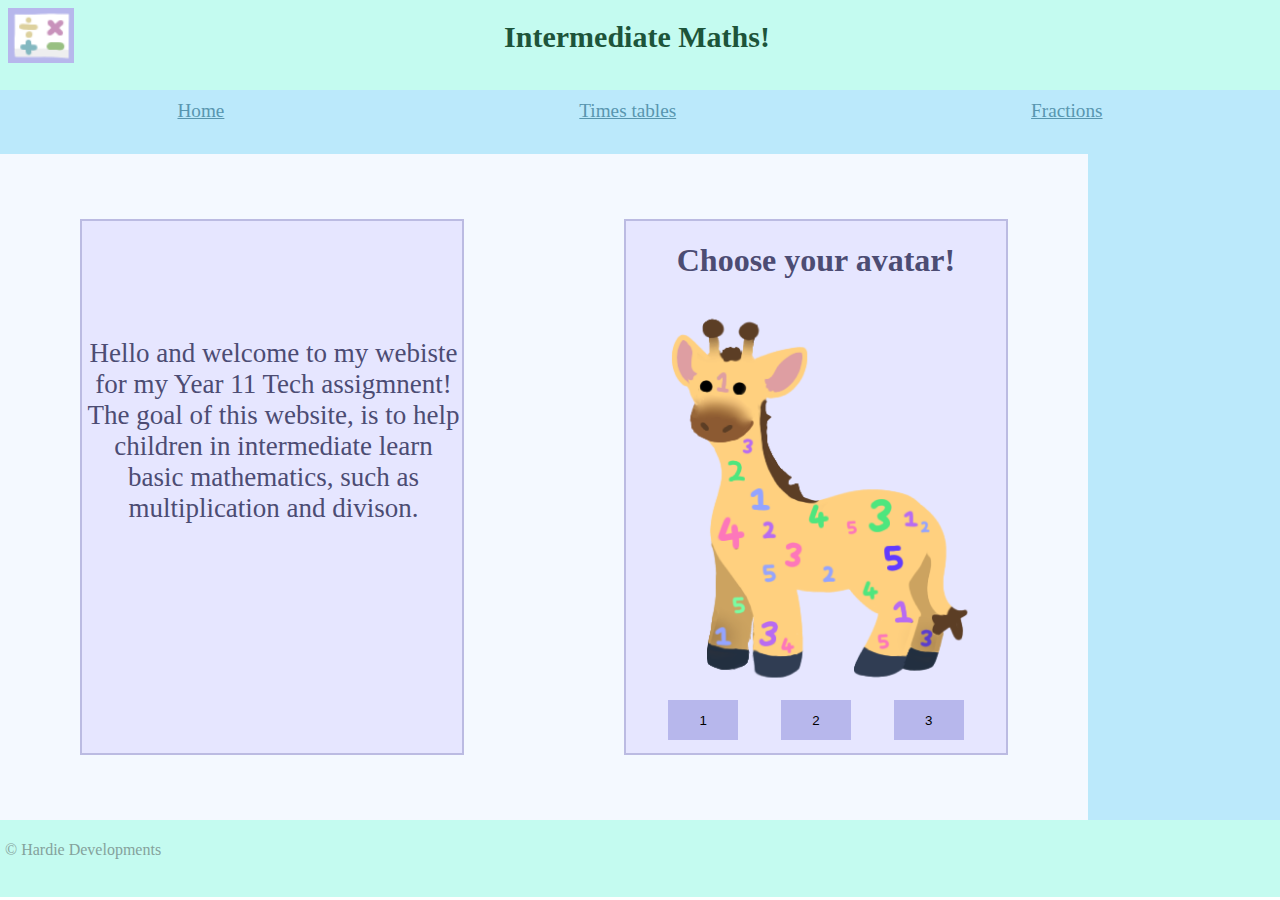
<file: index.html>
<section>
    <head> 
        <title>Maths Test!</title>
        <link rel="stylesheet" href="style.css">
    </head>
    
    <html> 
        <body>
            <div class="banner">
                <img class="banner-image" src="logo-maths.png" /> 
                <h1 class="banner-heading">Intermediate Maths!</h1>
                <h1></h1>
           </div>
            <div class="nav">
                <div class="navLink"> <a href="index.html">Home</a> </div>
                <div class="navLink"> <a href="times-tables.html">Times tables</a> </div>
                    <div class="navLink"><a href="fractions.html">Fractions</a> </div>
            </div> <!-- nav -->
    
            <div class="main">
                <div class="about"> 
                    <p style="padding-left: 3px; padding-top: 90px; font-size: 27px; color:#4c4c73; text-align:center;">
                    Hello and welcome to my webiste <br> for my Year 11 Tech assigmnent!
                    <br>The goal of this website, is to help children in intermediate learn basic mathematics, 
                    such as multiplication and divison.
                    </p>
                 </div> 
                 <!-- about -->
        
                 <div class="avatar"> 
                   <div class="avatar-heading" ><h1 style="color: #4c4c73;">Choose your avatar!</h1> </div>
                   <div class="avatar-picture"> <img src="Giraffe-maths.png"/> </div>
                   <div class="avatar-nav">
                    <a href="index.html"> <button class="avatar-button">1</button>
                        <a href="home-capybara.html"> <button class="avatar-button">2</button> </a>
                        <a href="home-turtle.html"> <button class="avatar-button">3</button> </a>
                   </div>
                 </div> <!-- avatar -->
    
            </div> <!-- main -->
            <div class="side">
                
            </div> <!-- side -->
            <div class="footer">
                <p>© Hardie Developments</p>
            </div> <!-- footer -->
           </div> <!-- wrapper -->
        </body>
    </html> 
    </section>
</file>
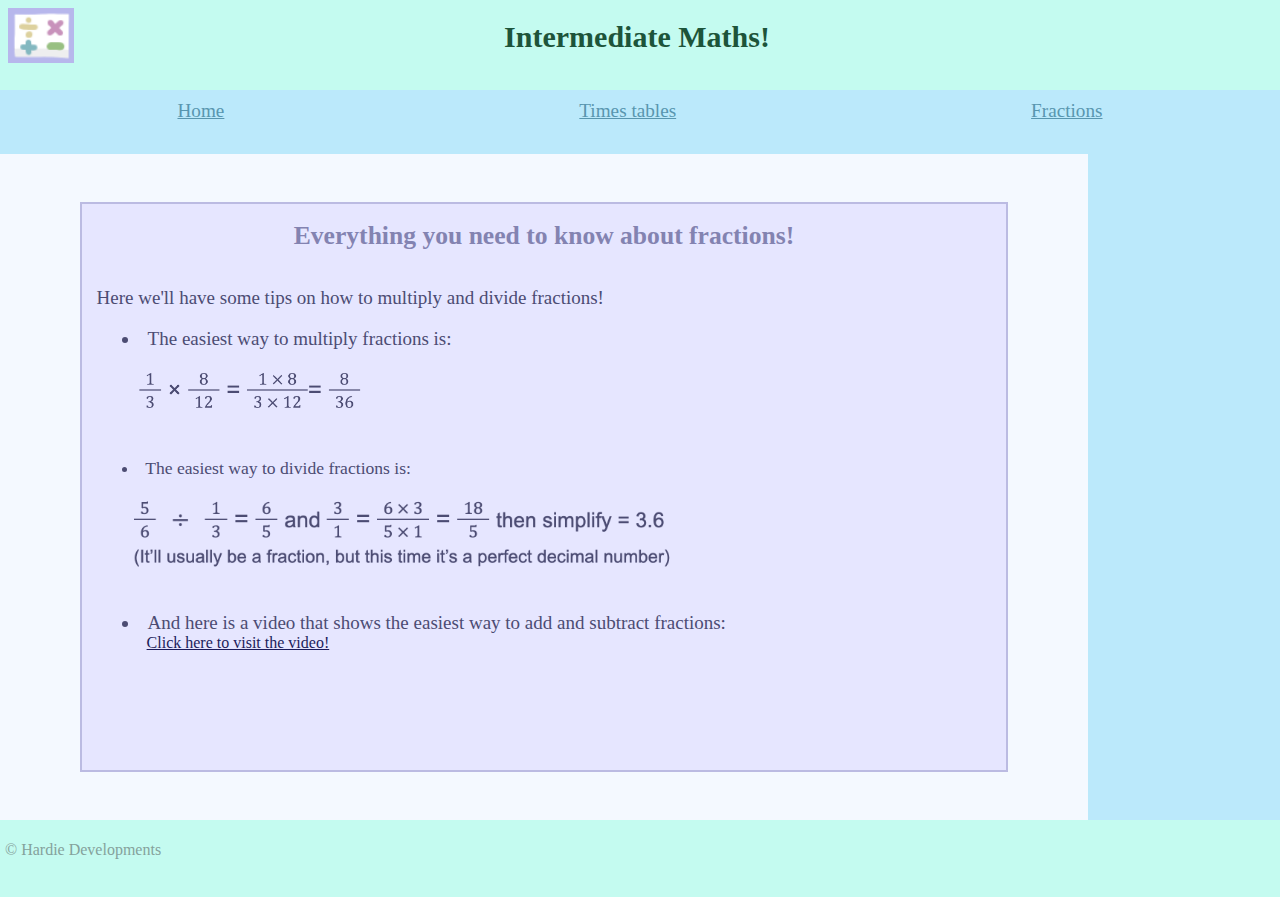
<file: fractions.html>
<section>
    <head> 
        <title>Maths Test!</title>
        <link rel="stylesheet" href="style2.css">
    </head>
    
    <html> 
        <body>
            <div class="banner">
                <img class="banner-image" src="logo-maths.png" /> 
                <h1 class="banner-heading">Intermediate Maths!</h1>
                <h1></h1>
           </div>
            <div class="nav">
                <div class="navLink"> <a href="index.html">Home</a> </div>
                <div class="navLink"> <a href="times-tables.html">Times tables</a> </div>
                    <div class="navLink"><a href="fractions.html">Fractions</a> </div>
            </div> <!-- nav -->
    
            <div class="main">
                <div class="about" style="display: flex; flex-direction: column; overflow: auto;"> 
                    <h1 style="text-align: center; color: #8383b1; font-size: 160%;";>Everything you need to know about fractions!</h1>
                    <p style="padding-left: 15px; font-size: 19px; color: #4c4c73;">
                        Here we'll have some tips on how to multiply and divide fractions!
                    </p>
                    <li class="list" style="color: #4c4c73; font-size: 19px;">
                     The easiest way to multiply fractions is: <br>
                     <img src="multiplying_fractions.png" style="height: 85px;">
                    </li>
                    <br>
                    <li class="list" style="color: #4c4c73;"> 
                        The easiest way to divide fractions is: <br>
                        <img src="multiplying_fractions2.png" style="height: 110px"> </li>

                    <br>
                    <li class="list" style="color: #4c4c73; font-size: 19px;">
                        And here is a video that shows the easiest way to add and subtract fractions:
                      </li>
                    <a href="https://www.youtube.com/watch?v=5juto2ze8Lg" style="padding-left: 65px; color: #1c1c5b;">Click here to visit the video!</a>
                
                 </div> <!-- about -->
    
            </div> <!-- main -->
            <div class="side">
                
            </div> <!-- side -->
            <div class="footer">
                <p>© Hardie Developments</p>
            </div> <!-- footer -->
           </div> <!-- wrapper -->
        </body>
    </html> 
    </section>
</file>
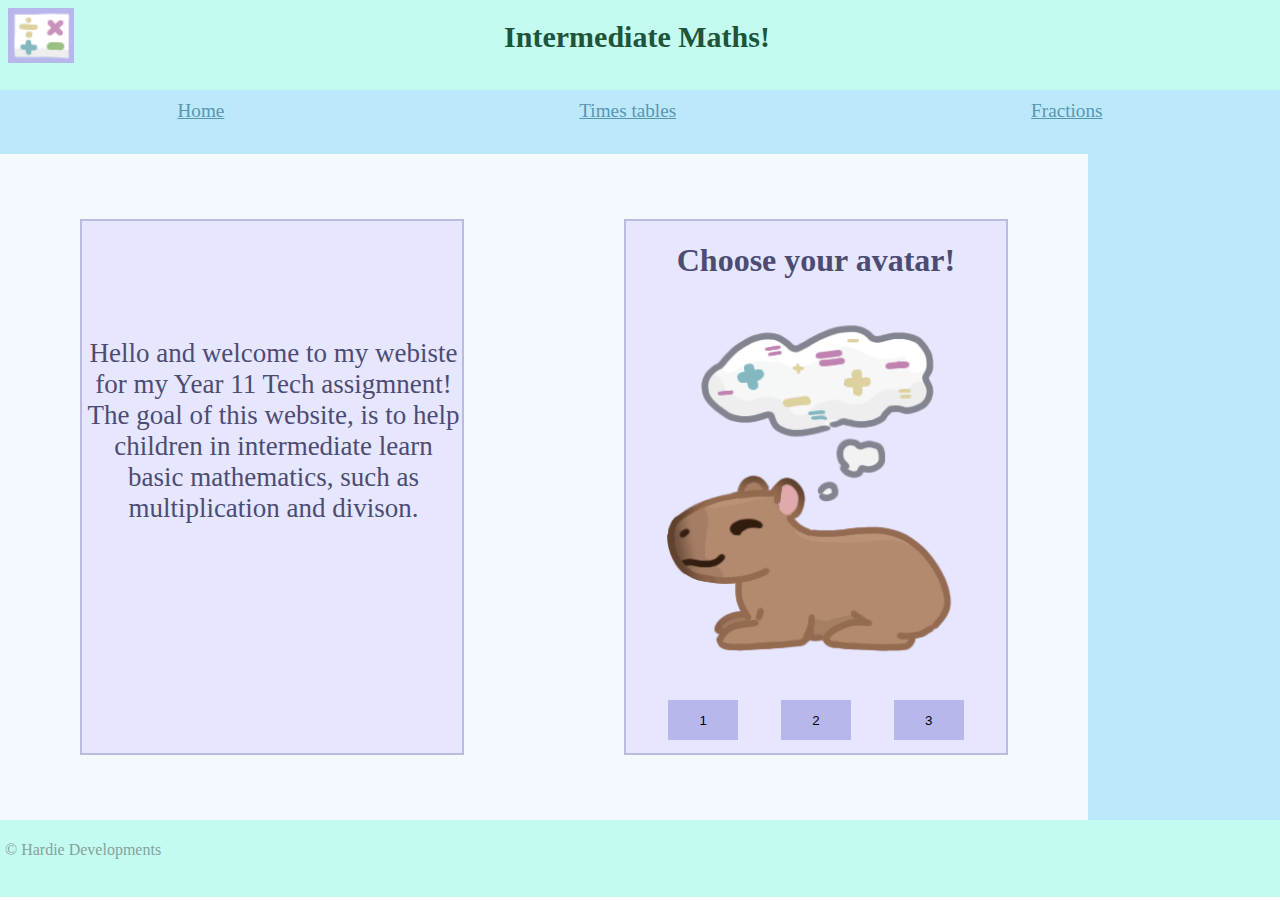
<file: home-capybara.html>
<section>
    <head> 
        <title>Maths Test!</title>
        <link rel="stylesheet" href="style.css">
    </head>
    
    <html> 
        <body>
            <div class="banner">
                <img class="banner-image" src="logo-maths.png" /> 
                <h1 class="banner-heading">Intermediate Maths!</h1>
                <h1></h1>
           </div>
            <div class="nav">
                <div class="navLink"> <a href="index.html">Home</a> </div>
                <div class="navLink"> <a href="times-tables.html">Times tables</a> </div>
                    <div class="navLink"><a href="fractions.html">Fractions</a> </div>
            </div> <!-- nav -->
    
            <div class="main">
                <div class="about"> 
                    <p style="padding-left: 3px; padding-top: 90px; font-size: 27px; color:#4c4c73; text-align:center;">
                    Hello and welcome to my webiste <br> for my Year 11 Tech assigmnent!
                    <br>The goal of this website, is to help children in intermediate learn basic mathematics, 
                    such as multiplication and divison.
                    </p>
                 </div> 
 <!-- about -->
        
                 <div class="avatar"> 
                    <div class="avatar-heading" ><h1 style="color: #4c4c73;">Choose your avatar!</h1> </div>
                   <div class="avatar-picture"> <img src="Capybara-maths.png"/> </div>
                   <div class="avatar-nav">
                        <a href="index.html"> <button class="avatar-button">1</button>
                        <a href="home-capybara.html"> <button class="avatar-button">2</button> </a>
                        <a href="home-turtle.html"> <button class="avatar-button">3</button> </a>
                   </div>
                 </div> <!-- avatar -->
    
            </div> <!-- main -->
            <div class="side">
                
            </div> <!-- side -->
            <div class="footer">
                <p>© Hardie Developments</p>
            </div> <!-- footer -->
           </div> <!-- wrapper -->
        </body>
    </html> 
    </section>
</file>
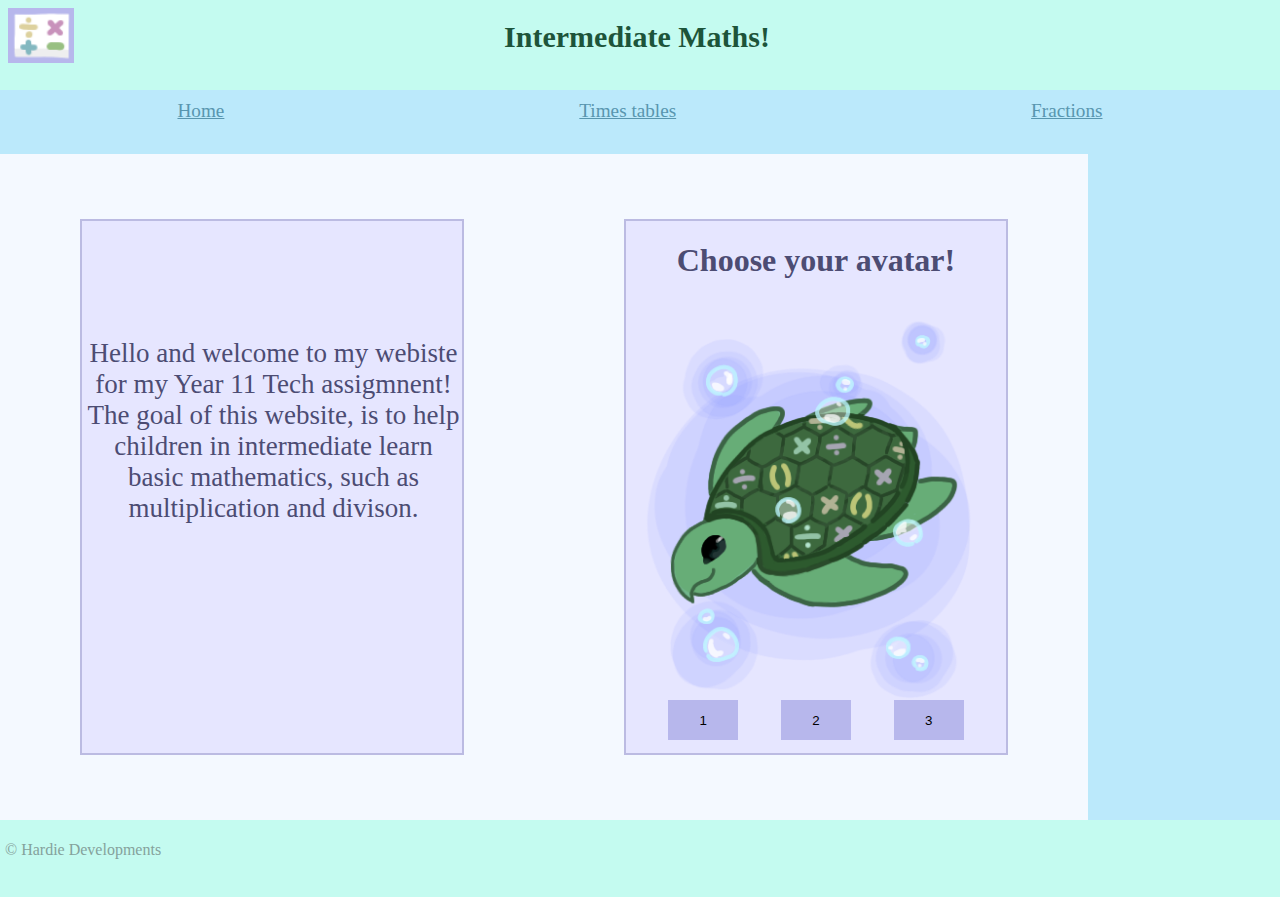
<file: home-turtle.html>
<section>
    <head> 
        <title>Maths Test!</title>
        <link rel="stylesheet" href="style.css">
    </head>
    
    <html> 
        <body>
            <div class="banner">
                <img class="banner-image" src="logo-maths.png" /> 
                <h1 class="banner-heading">Intermediate Maths!</h1>
                <h1></h1>
           </div>
            <div class="nav">
                <div class="navLink"> <a href="index.html">Home</a> </div>
                <div class="navLink"> <a href="times-tables.html">Times tables</a> </div>
                    <div class="navLink"><a href="fractions.html">Fractions</a> </div>
            </div> <!-- nav -->
    
            <div class="main">
                <div class="about"> 
                    <p style="padding-left: 3px; padding-top: 90px; font-size: 27px; color:#4c4c73; text-align:center;">
                    Hello and welcome to my webiste <br> for my Year 11 Tech assigmnent!
                    <br>The goal of this website, is to help children in intermediate learn basic mathematics, 
                    such as multiplication and divison.
                    </p>
                 </div> <!-- about -->
        
                 <div class="avatar"> 
                    <div class="avatar-heading" ><h1 style="color: #4c4c73;">Choose your avatar!</h1> </div>
                   <div class="avatar-picture"> <img src="turtle-maths.png"/> </div>
                   <div class="avatar-nav">
                    <a href="index.html"> <button class="avatar-button">1</button>
                        <a href="home-capybara.html"> <button class="avatar-button">2</button> </a>
                        <a href="home-turtle.html"> <button class="avatar-button">3</button> </a>
                   </div>
                 </div> <!-- avatar -->
    
            </div> <!-- main -->
            <div class="side">
            
            </div> <!-- side -->
            <div class="footer">
                <p>© Hardie Developments</p>
            </div> <!-- footer -->
           </div> <!-- wrapper -->
        </body>
    </html> 
    </section>
</file>
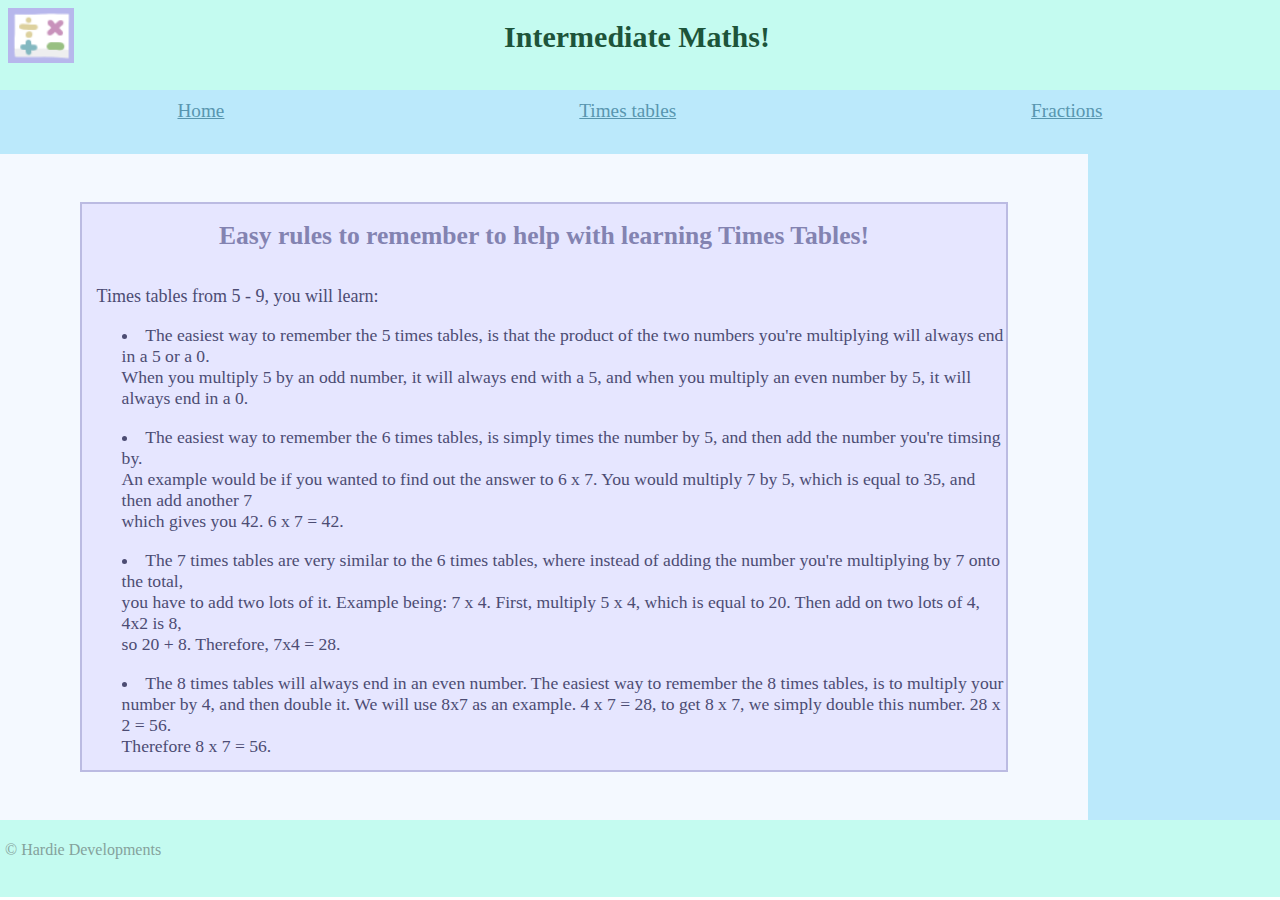
<file: times-tables.html>
<section>
    <head> 
        <title>Maths Test!</title>
        <link rel="stylesheet" href="style2.css">
    </head>
    
    <html> 
        <body>
            <div class="banner">
                <img class="banner-image" src="logo-maths.png" /> 
                <h1 class="banner-heading">Intermediate Maths!</h1>
                <h1></h1>
           </div>
            <div class="nav">
                <div class="navLink"> <a href="index.html">Home</a> </div>
                <div class="navLink"> <a href="times-tables.html">Times tables</a> </div>
                    <div class="navLink"><a href="fractions.html">Fractions</a> </div>
            </div> <!-- nav -->
    
            <div class="main">
                <div class="about" style="display: flex; flex-direction: column; overflow: auto;"> 
                    <h1 style="text-align: center; color: #8383b1; font-size: 160%;";>Easy rules to remember to help with learning Times Tables!</h1>
                    <p style="padding-left: 15px; font-size: 18px; color: #4c4c73;">
                        Times tables from 5 - 9, you will learn:
                    </p>
                    <li class="list" style="color: #4c4c73;">
                     The easiest way to remember the 5 times tables, is that the product of the two numbers you're multiplying will always end in a 5 or a 0. <br> When you multiply 5 by an odd number, it will always end with a 5, and when you multiply an even number by 5, it will always end in a 0. 
                    </li>
                    <br>
                    <li class="list" style="color: #4c4c73;">
                        The easiest way to remember the 6 times tables, is simply times the number by 5, and then add the number you're timsing by. <br> An example would be if you wanted to find out the answer to 6 x 7. You would multiply 7 by 5, which is equal to 35, and then add another
                     7 <br> which gives you 42. 6 x 7 = 42.
                    </li>
                    <br>
                    <li class="list" style="color: #4c4c73;">
                        The 7 times tables are very similar to the 6 times tables, where instead of adding the number you're multiplying by 7 onto the total, <br> you have to add two lots of it. Example being: 7 x 4. First, multiply 5 x 4, which is equal to 20. Then add on two lots of 4, 4x2 is 8, <br> so 20 + 8. Therefore, 7x4 = 28.
                    </li>
                    <br>
                    <li class="list" style="color: #4c4c73;">
                       The 8 times tables will always end in an even number. The easiest way to remember the 8 times tables, is to multiply your number by 4, and then double it. We will use 8x7 as an example. 4 x 7 = 28, to get 8 x 7, we simply double this number. 28 x 2 = 56. <br> Therefore 8 x 7 = 56.
                    </li>
                    <br>
                    <li class="list" style="color: #4c4c73;">
                        The 9 times tables can be easily done by using a fingr method, which is explained perfectly in this video:
                    </li>
                    <a href="https://www.youtube.com/watch?v=wCpyag9XLgI" style="padding-left: 65px; color: #1c1c5b;">Click here to visit the video!</a>
                
                
                 </div> <!-- about -->
    
            </div> <!-- main -->
            <div class="side">
                
            </div> <!-- side -->
            <div class="footer">
                <p>© Hardie Developments</p>
            </div> <!-- footer -->
           </div> <!-- wrapper -->
        </body>
    </html> 
    </section>
</file>
<file: style.css>
body{
    margin: 0%;
    font-family: 'Times New Roman', Times, sans-serif
   }

/* -000- Area styling -000- */

/* ---- Area colouring ---- */
  
.banner, .footer { background-color: #c4fbf0ff;}
.nav, .side { background-color: #bbe9fbff;}
.main { background-color:#f4f9ffff}
.avatar, .about {background-color: #e6e6ffff;}


/* Area specifics */

.banner {
  height: 10%;
  display: flex;
  justify-content: space-between;
}
.banner-image {
  height: 55px;
margin-top: 8px;
margin-left: 8px;
}
.banner-heading {
margin-left: -80px;
color: rgb(29, 84, 58);
font-size: 30px;
}


.nav {
  font-size: 120%;
  height: 54px;
  text-align: center;
padding-top: 10px;
padding-bottom: 0px;
display:flex;
justify-content: space-around;

}

.main {
height: 74%;
width: 85%;
display: inline-flex;
justify-content: space-around;
}

.about {
  margin:auto;
  height: 80%;
  width: 35%;
  border: 2px solid rgb(187, 187, 226);
}


.avatar {
  margin:auto;
  height: 80%;
height: 80%;
  width: 35%;
  border: 2px solid rgb(187, 187, 226)
}

.side {
 display:block;
 float:right;
 width:15%;
 height: 74%;
}

.footer {
  height: 8%;
  padding-top: 5px;
  padding-left: 5px;
  color: rgb(132, 162, 156);
}

.avatar-heading { 
  text-align: center;
}

.avatar-nav {
  display: flex;
  margin-top: auto;
  justify-content: space-evenly;
  position: relative;
  bottom: 0;
}

.avatar-picture {
  height:75%;
  text-align: center;
}

img {
  height: 100%;
}

.avatar-button {
  width: 70px;
  height: 40px;
  border: 0px;
  background-color: rgb(183, 183, 236);
}

/* -000- End of area styling -000- */

/* Navigation Links */
.nav a:link {color: rgb(88, 150, 175) ;}
.nav a:visited {color: rgb(88, 150, 175) ;}
.nav a:hover {color: rgb(51, 113, 137) ;}
</file>
<file: style2.css>
body{
    margin: 0%;
    font-family: 'Times New Roman', Times, sans-serif
   }

/* -000- Area styling -000- */

/* ---- Area colouring ---- */
  
.banner, .footer { background-color: #c4fbf0ff;}
.nav, .side { background-color: #bbe9fbff;}
.main { background-color:#f4f9ffff}
.avatar, .about {background-color: #e6e6ffff;}


/* Area specifics */

.banner {
  height: 10%;
  display: flex;
  justify-content: space-between;
}
.banner-image {
  height: 55px;
margin-top: 8px;
margin-left: 8px;
}
.banner-heading {
margin-left: -80px;
color: rgb(29, 84, 58);
font-size: 30px;
}


.nav {
  font-size: 120%;
  height: 54px;
  text-align: center;
padding-top: 10px;
padding-bottom: 0px;
display:flex;
justify-content: space-around;

}

.main {
height: 74%;
width: 85%;
display: inline-flex;
justify-content: space-around;
}

.about {
  margin:auto;
  height: 85%;
  width: 85%;
  border: 2px solid #bbbbe2;
}

.side {
 display:block;
 float:right;
 width:15%;
 height: 74%;
}

.footer {
  height: 8%;
  padding-top: 5px;
  padding-left: 5px;
  color: rgb(132, 162, 156);
}

.avatar-heading { 
  text-align: center;
}

.avatar-nav {
  display: flex;
  margin-top: auto;
  justify-content: space-evenly;
  position: relative;
  bottom: 0;
}

.avatar-picture {
  height:75%;
  text-align: center;
}

img {
  height: 100%;
}

.avatar-button {
  width: 70px;
  height: 40px;
  border: 0px;
  background-color: #b7b7ec;
}

.list {
  font-size: 110%;
  padding-left: 40px;
}

/* -000- End of area styling -000- */

/* Navigation Links */
.nav a:link {color: rgb(88, 150, 175) ;}
.nav a:visited {color: rgb(88, 150, 175) ;}
.nav a:hover {color: rgb(51, 113, 137) ;}
</file>
